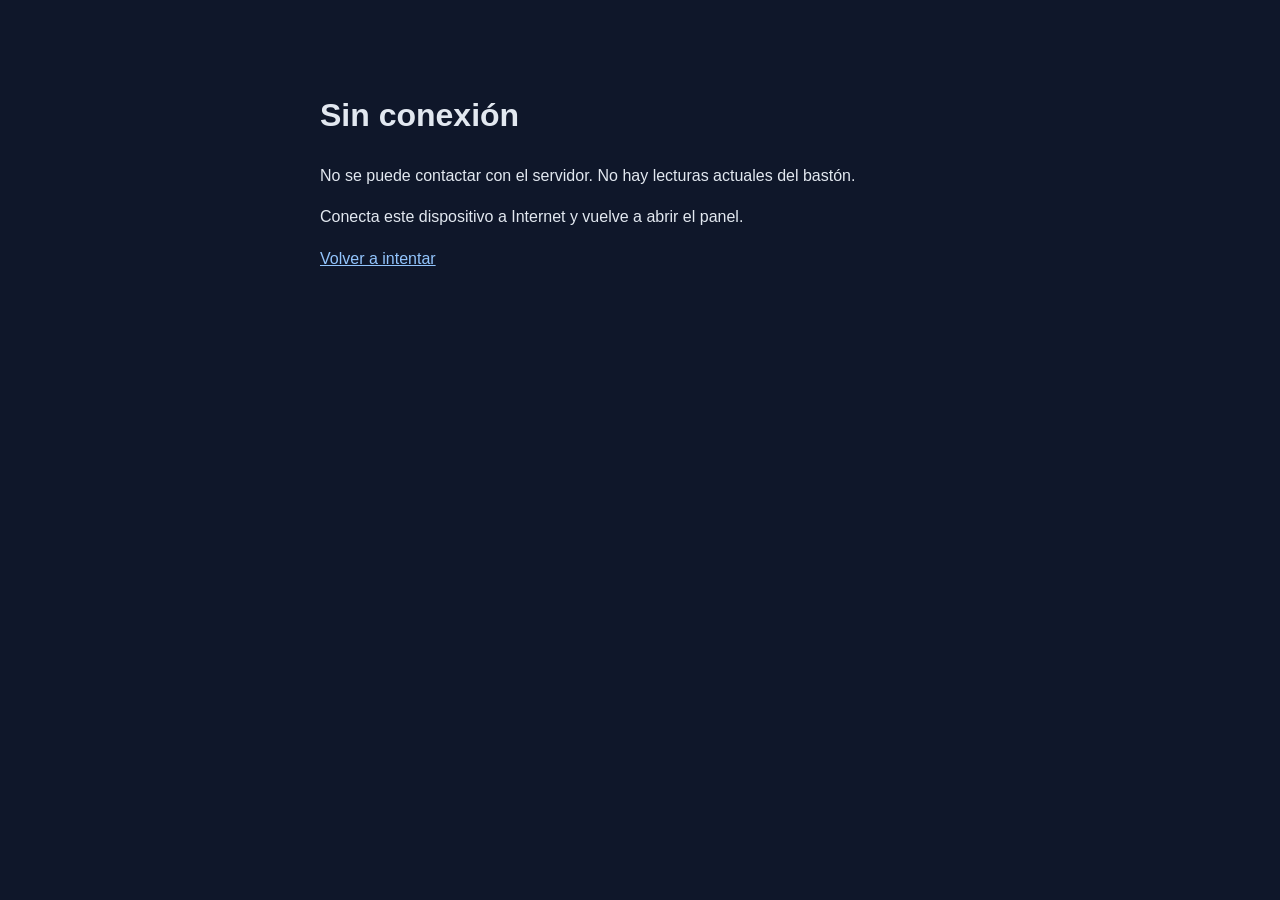
<file: backend/smart-blind-stick/src/main/resources/static/offline.html>
<!doctype html><html lang="es"><head><meta charset="utf-8">
<meta name="viewport" content="width=device-width,initial-scale=1">
<meta name="theme-color" content="#0f172a"><title>SmartBlind · Sin conexión</title>
<style>body{font:1rem/1.6 Arial,sans-serif;background:#0f172a;color:#e2e8f0;margin:24px}main{max-width:40rem;margin:10vh auto}a{color:#93c5fd}</style></head>
<body><main><h1>Sin conexión</h1><p>No se puede contactar con el servidor. No hay lecturas actuales del bastón.</p>
<p>Conecta este dispositivo a Internet y vuelve a abrir el panel.</p><a href="/">Volver a intentar</a></main></body></html>
</file>
